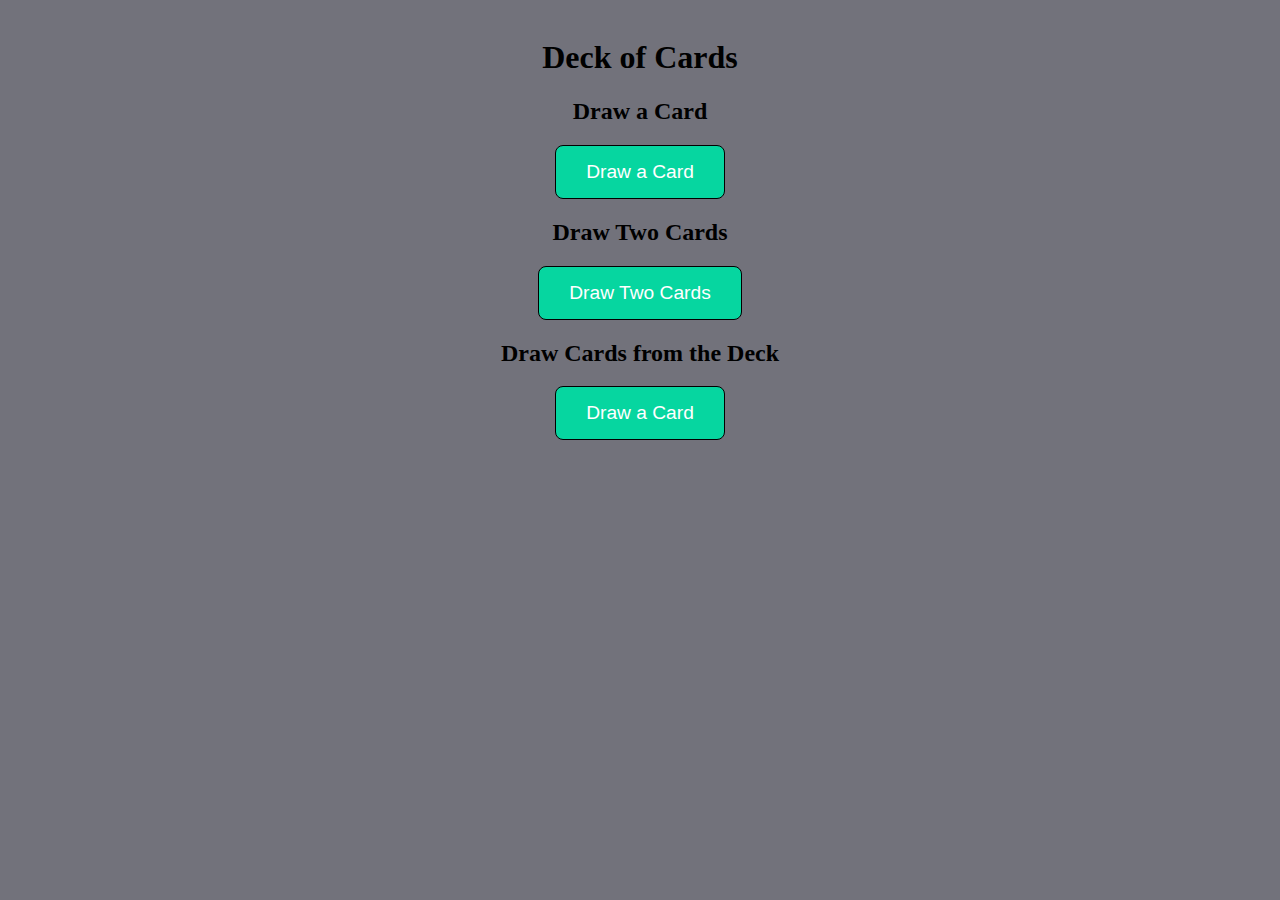
<file: Cards_Promises/index.html>
<!DOCTYPE html>
<html lang="en">

<head>
    <meta charset="UTF-8">
    <meta name="viewport" content="width=device-width, initial-scale=1.0">
    <title>Cards Promises</title>
    <link rel="stylesheet" href="app.css">
</head>

<body>
    <h1>Deck of Cards</h1>

    <h2>Draw a Card</h2>
    <button id="drawOneCard">Draw a Card</button>

    <h2>Draw Two Cards</h2>
    <button id="drawTwoCards">Draw Two Cards</button>

    <h2>Draw Cards from the Deck</h2>
    <button id="drawCard">Draw a Card</button>
    <div id="cardContainer"></div>
    <div id="noCards"></div>

    <script src="app.js"></script>
</body>

</html>
</file>
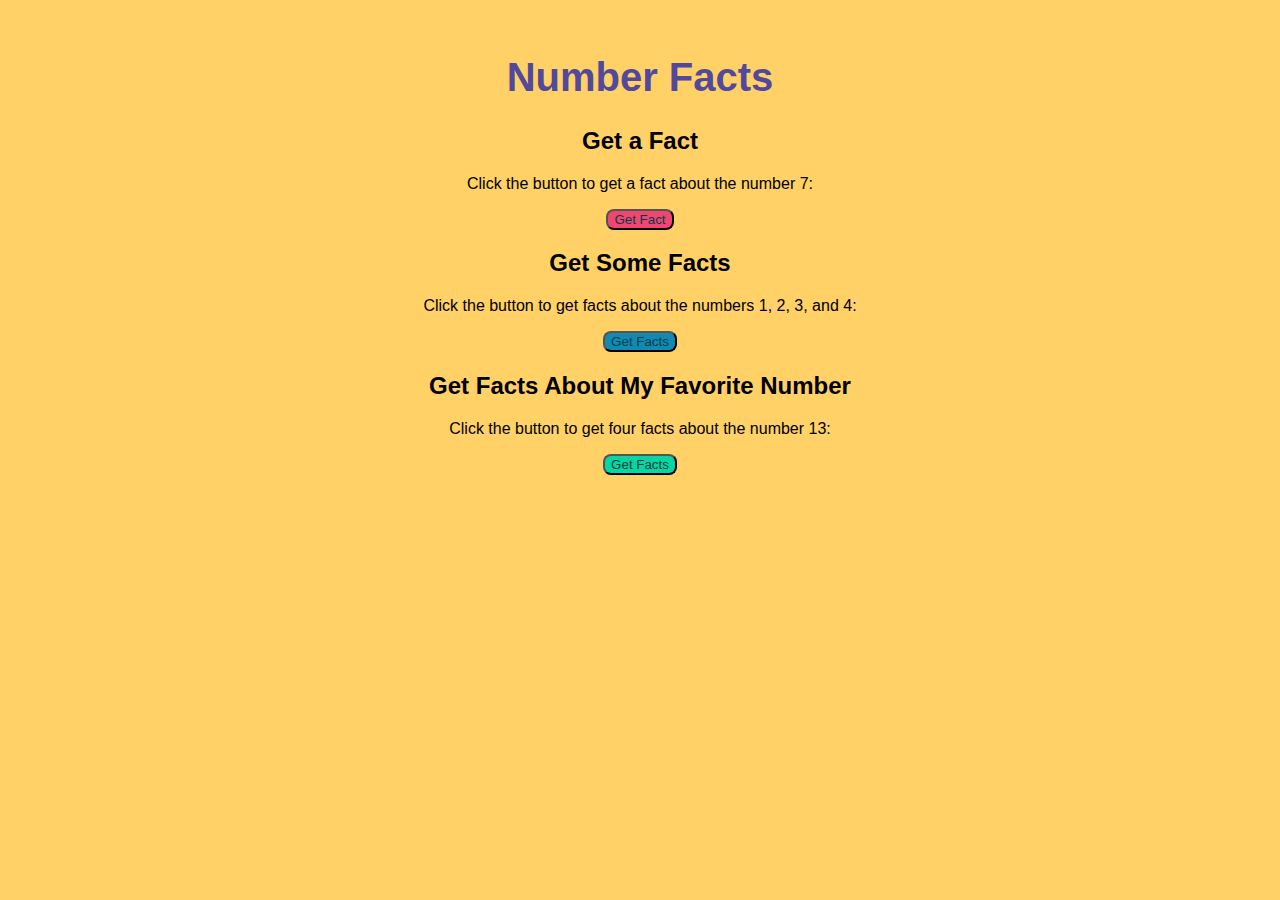
<file: Numbers_Promises/index.html>
<!DOCTYPE html>
<html lang="en">

<head>
    <meta charset="UTF-8">
    <meta name="viewport" content="width=device-width, initial-scale=1.0">
    <title>Numbers Promises</title>
    <link rel="stylesheet" href="app.css">
</head>

<body>
    <h1>Number Facts</h1>

    <h2>Get a Fact</h2>
    <p>Click the button to get a fact about the number 7:</p>
    <button id="getFact">Get Fact</button>
    <p id="fact"></p>

    <h2>Get Some Facts</h2>
    <p>Click the button to get facts about the numbers 1, 2, 3, and 4:</p>
    <button id="getFacts">Get Facts</button>
    <div id="facts"></div>

    <h2>Get Facts About My Favorite Number</h2>
    <p>Click the button to get four facts about the number 13:</p>
    <button id="getThirteenFacts">Get Facts</button>
    <div id="thirteenFacts"></div>

    <script src="app.js"></script>
</body>

</html>
</file>
<file: Cards_Promises/app.css>
body {
    text-align: center;
    padding: 10px;
    background-color: #72727b;
}

#cardContainer img {
    width: 150px;
    margin-top: 20px;
}

#noCards {
    color: red;
    font-size: 1.2em;
    margin-top: 20px;
}


button {
    background-color: #06d6a0;
    color: white;
    border: 1px solid black;
    padding: 15px 30px;
    font-size: 1.2em;
    border-radius: 8px;
}
</file>
<file: Numbers_Promises/app.css>
/* --bright-pink-crayola: #ef476fff;
--sunglow: #ffd166ff;
--emerald: #06d6a0ff;
--blue-ncs: #118ab2ff;
--midnight-green: #073b4cff; 
--ultra-violet: #52489cff; */


body {
    font-family: Arial, sans-serif;
    background-color: #ffd166ff;
    /* sunglow */
    color: black;
    padding: 20px;
    text-align: center;
}

h1 {
    color: #52489C;
    /* ultra-violet */
    font-size: 2.5em;
}

#getFact {
    background-color: #ef476fff;
    /* bright-pink-crayola */
    color: #073b4cff;
    /* midnight-green */
    border-radius: 8px;
}

#getFacts {
    background-color: #118ab2ff;
    /* blue-ncs */
    color: #073b4cff;
    /* midnight-green */
    border-radius: 8px;

}

#getThirteenFacts {
    background-color: #06d6a0ff;
    /* emerald */
    color: #073b4cff;
    /* midnight-green */
    border-radius: 8px;

}
</file>
